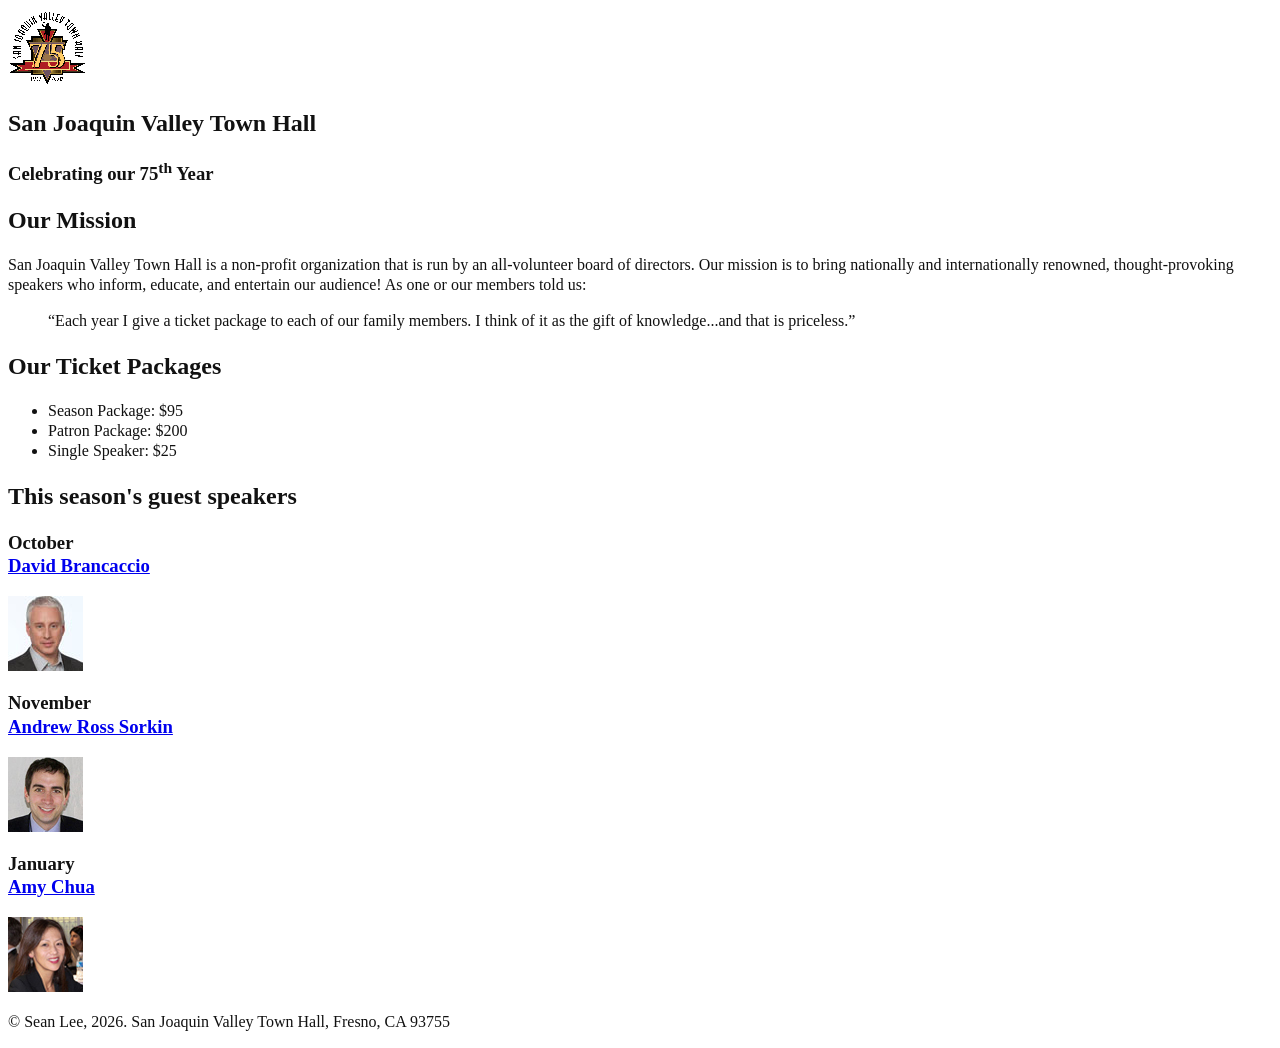
<file: index.html>
<!DOCTYPE html>
<html lang="en">
<head>
    <meta charset="UTF-8">
    <meta name="viewport" content="width=device-width, initial-scale=1.0">
    <title>San Joaquin Valley Town Hall</title>
    <link rel="icon" href="images/favicon.ico">
    <link rel="stylesheet" href="styles/main.css">
</head>
<body>
    <header>
        <img src="images/town_hall_logo.gif" alt="San Joaquin Valley Town Hall logo" height="80">
        <h2>San Joaquin Valley Town Hall</h2>
        <h3>Celebrating our 75<sup>th</sup> Year</h3>
    </header>

    <main>
        <section aria-labelledby="mission-heading">
            <h2 id="mission-heading">Our Mission</h2>
            <p>San Joaquin Valley Town Hall is a non-profit organization that is run by an all-volunteer board of directors. Our mission is to bring nationally and internationally renowned, thought-provoking speakers who inform, educate, and entertain our audience! As one or our members told us:</p>
            <blockquote>
                <q>Each year I give a ticket package to each of our family members. I think of it as the gift of knowledge...and that is priceless.</q>
            </blockquote>
        </section>

        <section aria-labelledby="tickets-heading">
            <h2 id="tickets-heading">Our Ticket Packages</h2>
            <ul>
                <li>Season Package: $95</li>
                <li>Patron Package: $200</li>
                <li>Single Speaker: $25</li>
            </ul>
        </section>

        <section aria-labelledby="speakers-heading" class="speakers">
            <h1 id="speakers-heading">This season's guest speakers</h1>

            <article>
                <h3>October<br><a href="speakers/brancaccio.html">David Brancaccio</a></h3>
                <img src="images/brancaccio75.jpg" alt="David Brancaccio" width="75" height="75">
            </article>

            <article>
                <h3>November<br><a href="speakers/sorkin.html">Andrew Ross Sorkin</a></h3>
                <img src="images/sorkin75.jpg" alt="Andrew Ross Sorkin" width="75" height="75">
            </article>

            <article>
                <h3>January<br><a href="speakers/chua.html">Amy Chua</a></h3>
                <img src="images/chua75.jpg" alt="Amy Chua" width="75" height="75">
            </article>
        </section>
    </main>

    <footer>
        <p>&copy; Sean Lee, 2026. San Joaquin Valley Town Hall, Fresno, CA 93755</p>
    </footer>
</body>
</html>
</file>
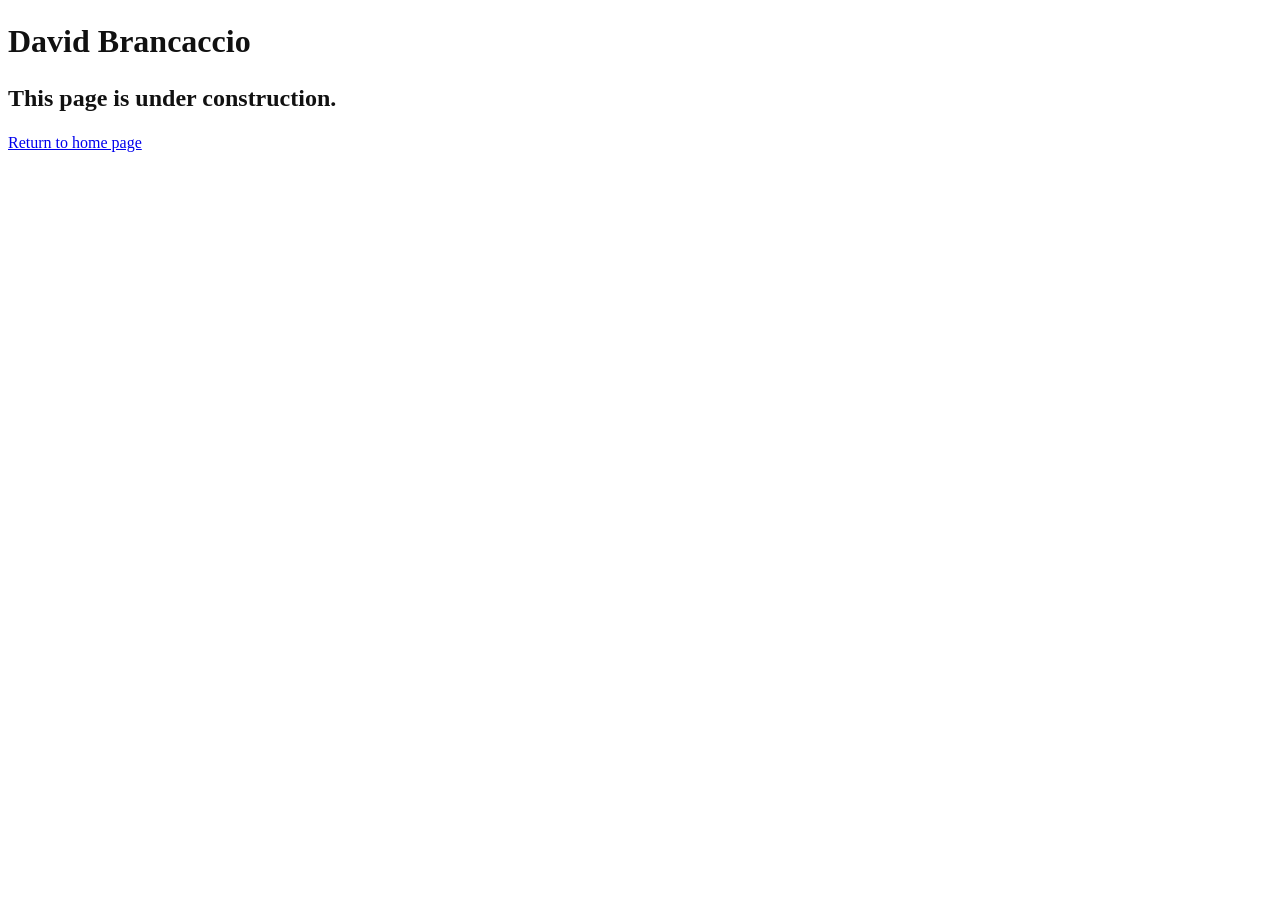
<file: speakers/brancaccio.html>
<!DOCTYPE html>
<html lang="en">
<head>
    <meta charset="UTF-8">
    <meta name="viewport" content="width=device-width, initial-scale=1.0">
    <title>David Brancaccio | San Joaquin Valley Town Hall</title>
    <link rel="icon" href="../images/favicon.ico">
    <link rel="stylesheet" href="../styles/main.css">
</head>
<body>
    <main>
        <h1>David Brancaccio</h1>
        <h2>This page is under construction.</h2>
        <p><a href="../index.html">Return to home page</a></p>
    </main>
</body>
</html>
</file>
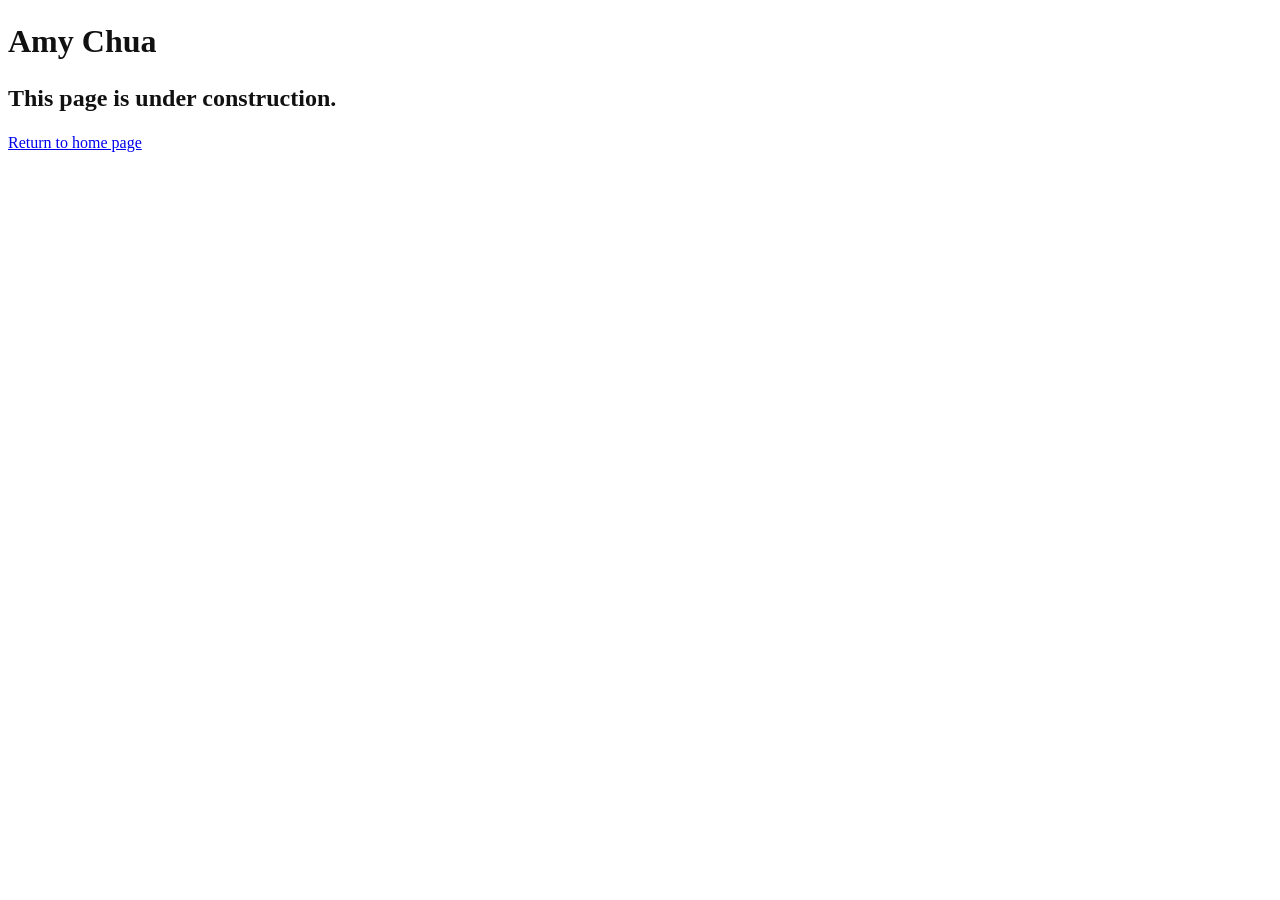
<file: speakers/chua.html>
<!DOCTYPE html>
<html lang="en">
<head>
    <meta charset="UTF-8">
    <meta name="viewport" content="width=device-width, initial-scale=1.0">
    <title>Amy Chua | San Joaquin Valley Town Hall</title>
    <link rel="icon" href="../images/favicon.ico">
    <link rel="stylesheet" href="../styles/main.css">
</head>
<body>
    <main>
        <h1>Amy Chua</h1>
        <h2>This page is under construction.</h2>
        <p><a href="../index.html">Return to home page</a></p>
    </main>
</body>
</html>
</file>
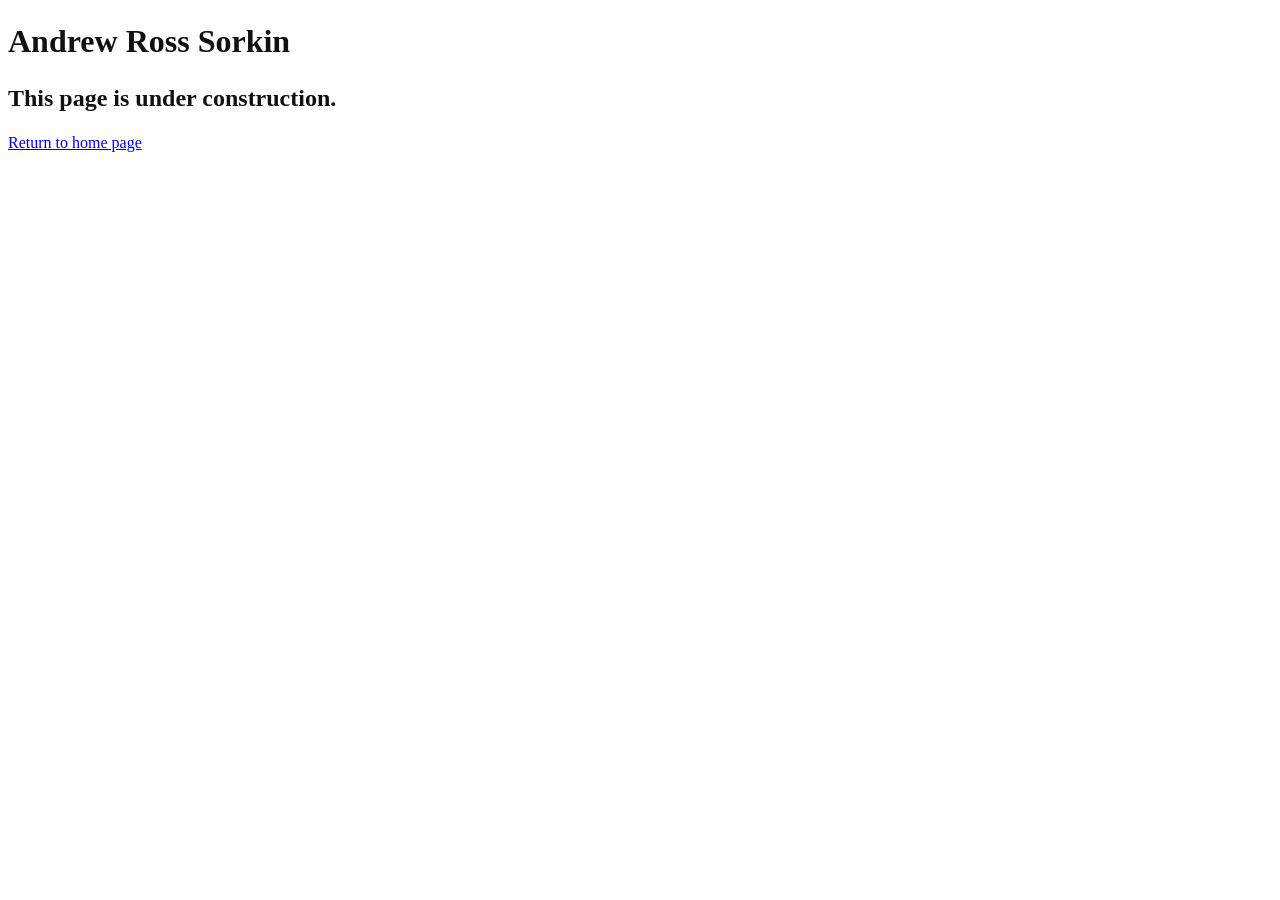
<file: speakers/sorkin.html>
<!DOCTYPE html>
<html lang="en">
<head>
    <meta charset="UTF-8">
    <meta name="viewport" content="width=device-width, initial-scale=1.0">
    <title>Andrew Ross Sorkin | San Joaquin Valley Town Hall</title>
    <link rel="icon" href="../images/favicon.ico">
    <link rel="stylesheet" href="../styles/main.css">
</head>
<body>
    <main>
        <h1>Andrew Ross Sorkin</h1>
        <h2>This page is under construction.</h2>
        <p><a href="../index.html">Return to home page</a></p>
    </main>
</body>
</html>
</file>
<file: styles/main.css>
/* Chapter 3 reference stylesheet. Keep the HTML structure and browser-default
   heading/list appearance used in the exercise's sample screenshot. */

body {
    margin: 8px;
    color: #111;
    font-family: "Times New Roman", Times, serif;
    line-height: 1.25;
}

header img,
.speakers img {
    display: block;
}

.speakers article {
    margin-bottom: 1.25rem;
}

/* A small improvement for phone-sized screens, without changing the task. */
img {
    max-width: 100%;
}
</file>
